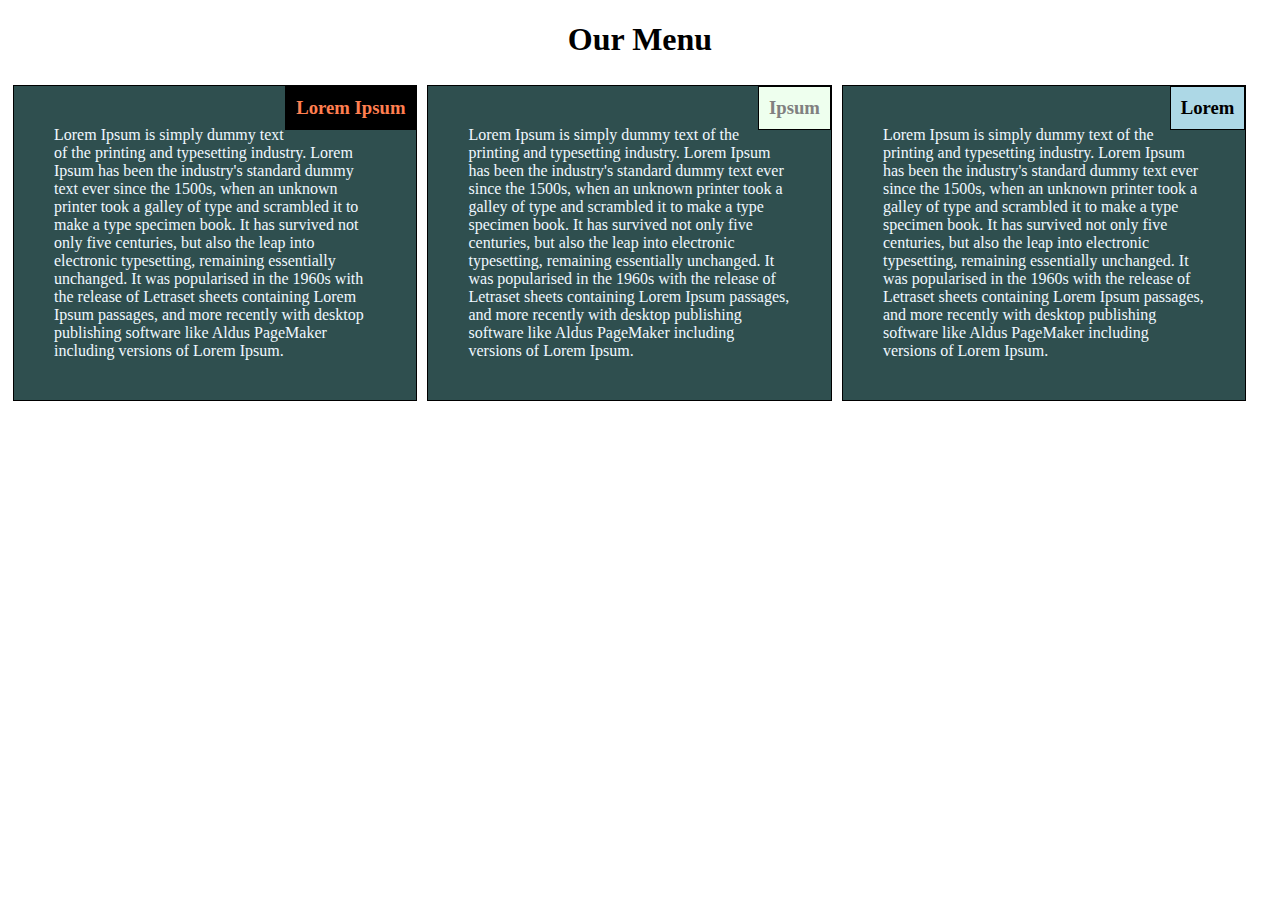
<file: index.html>
<!DOCTYPE html>
<html>
    <head>
        <title>Assignment Solution For Module 2</title>
        <link href="module2-solution/css/index.css" rel="stylesheet">
</head>
<body>
    <h1>Our Menu</h1>
<div class="cont">
  <div class="box">
    <h3 class="a">Lorem Ipsum</h3>
                <p>Lorem Ipsum is simply dummy text of the printing and typesetting industry. Lorem Ipsum has been the industry's standard dummy text ever since the 1500s, when an unknown printer took a galley of type and scrambled it to make a type specimen book. It has survived not only five centuries, but also the leap into electronic typesetting, remaining essentially unchanged. It was popularised in the 1960s with the release of Letraset sheets containing Lorem Ipsum passages, and more recently with desktop publishing software like Aldus PageMaker including versions of Lorem Ipsum.</p>
  </div>
  
  <div class="box">
    <h3 class="b">Ipsum</h3>
                <p>Lorem Ipsum is simply dummy text of the printing and typesetting industry. Lorem Ipsum has been the industry's standard dummy text ever since the 1500s, when an unknown printer took a galley of type and scrambled it to make a type specimen book. It has survived not only five centuries, but also the leap into electronic typesetting, remaining essentially unchanged. It was popularised in the 1960s with the release of Letraset sheets containing Lorem Ipsum passages, and more recently with desktop publishing software like Aldus PageMaker including versions of Lorem Ipsum.</p>
  </div>
  
  <div class="box" id="lkj">
    <h3 class="c">Lorem</h3>
                <p>Lorem Ipsum is simply dummy text of the printing and typesetting industry. Lorem Ipsum has been the industry's standard dummy text ever since the 1500s, when an unknown printer took a galley of type and scrambled it to make a type specimen book. It has survived not only five centuries, but also the leap into electronic typesetting, remaining essentially unchanged. It was popularised in the 1960s with the release of Letraset sheets containing Lorem Ipsum passages, and more recently with desktop publishing software like Aldus PageMaker including versions of Lorem Ipsum.</p>
  </div>
</div>
    </body>
</html>
</file>
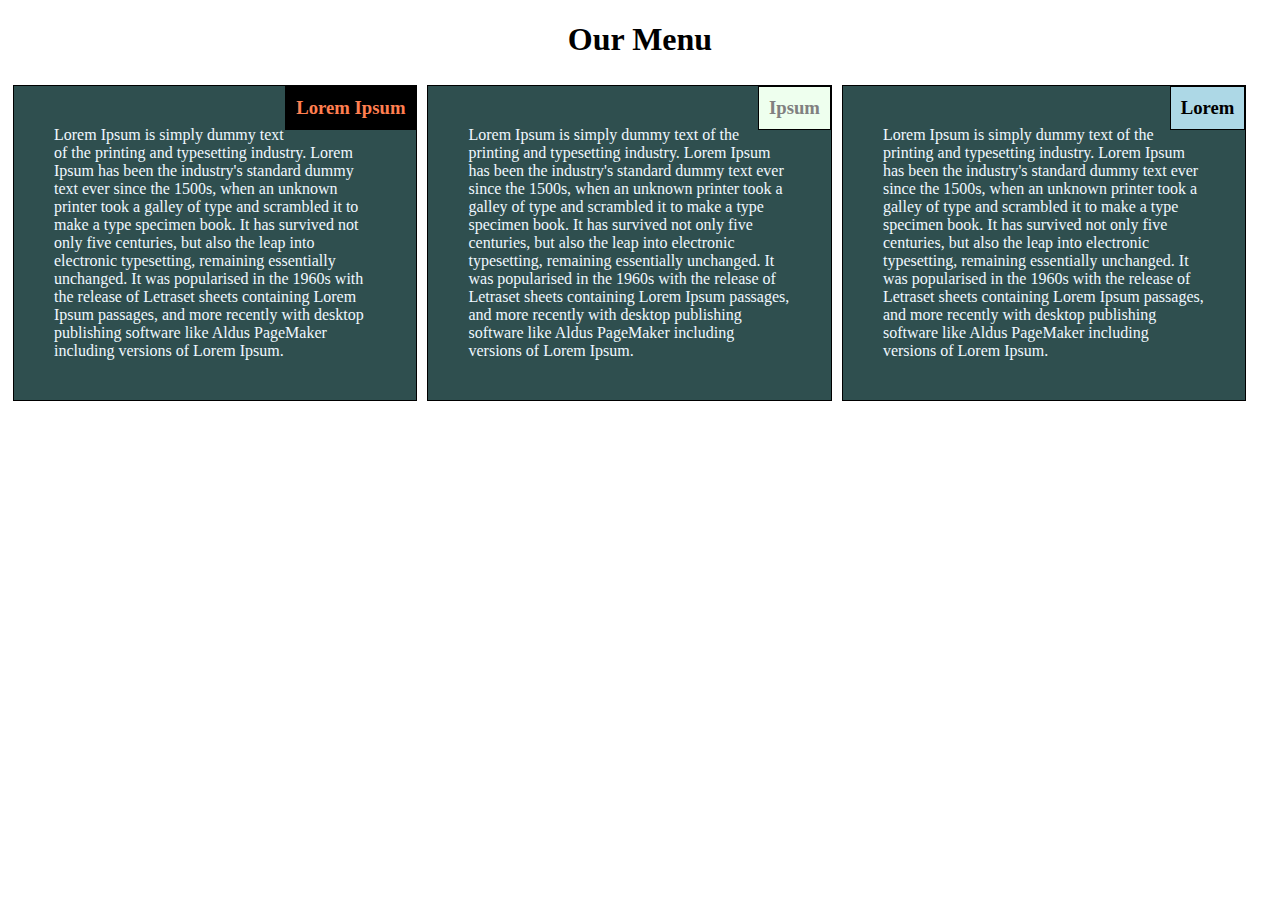
<file: module2-solution/index.html>
<!DOCTYPE html>
<html>
    <head>
        <title>Assignment Solution For Module 2</title>
        <link href="css/index.css" rel="stylesheet">
</head>
<body>
    <h1>Our Menu</h1>
<div class="cont">
  <div class="box">
    <h3 class="a">Lorem Ipsum</h3>
                <p>Lorem Ipsum is simply dummy text of the printing and typesetting industry. Lorem Ipsum has been the industry's standard dummy text ever since the 1500s, when an unknown printer took a galley of type and scrambled it to make a type specimen book. It has survived not only five centuries, but also the leap into electronic typesetting, remaining essentially unchanged. It was popularised in the 1960s with the release of Letraset sheets containing Lorem Ipsum passages, and more recently with desktop publishing software like Aldus PageMaker including versions of Lorem Ipsum.</p>
  </div>
  
  <div class="box">
    <h3 class="b">Ipsum</h3>
                <p>Lorem Ipsum is simply dummy text of the printing and typesetting industry. Lorem Ipsum has been the industry's standard dummy text ever since the 1500s, when an unknown printer took a galley of type and scrambled it to make a type specimen book. It has survived not only five centuries, but also the leap into electronic typesetting, remaining essentially unchanged. It was popularised in the 1960s with the release of Letraset sheets containing Lorem Ipsum passages, and more recently with desktop publishing software like Aldus PageMaker including versions of Lorem Ipsum.</p>
  </div>
  
  <div class="box" id="lkj">
    <h3 class="c">Lorem</h3>
                <p>Lorem Ipsum is simply dummy text of the printing and typesetting industry. Lorem Ipsum has been the industry's standard dummy text ever since the 1500s, when an unknown printer took a galley of type and scrambled it to make a type specimen book. It has survived not only five centuries, but also the leap into electronic typesetting, remaining essentially unchanged. It was popularised in the 1960s with the release of Letraset sheets containing Lorem Ipsum passages, and more recently with desktop publishing software like Aldus PageMaker including versions of Lorem Ipsum.</p>
  </div>
</div>
    </body>
</html>
</file>
<file: module2-solution/css/index.css>
* {
  box-sizing: border-box;
}
h1{
    text-align: center;
}
h3{
    margin: 0;
    padding: 10px;
    float: right;
    border: 1px solid black;
}
.a{
    color: coral;
    background-color: #000;
}
.b{
    color: gray;
    background-color: #efe;
}
.c{
    color: black;
    background-color: lightblue;
}
.box{
    float: left;
    margin: 5px;
    padding: 0;
    width: 32%;
    border: 1px solid black;
}
p{
    margin: 0;
    padding: 40px;
    background-color: darkslategray;
    color: aliceblue;
}
.cont:after {
    content: "";
    clear: both;
    display: table;
}
    
@media screen and (max-width: 992px) {
    .box {
        width: 48.5%;
    }
    #lkj{
        width: 98.4%;
        margin-right: 5px;
    }
}
@media screen and (max-width: 767px) {
    .box {
        width: 100%;
    }
}
</file>
